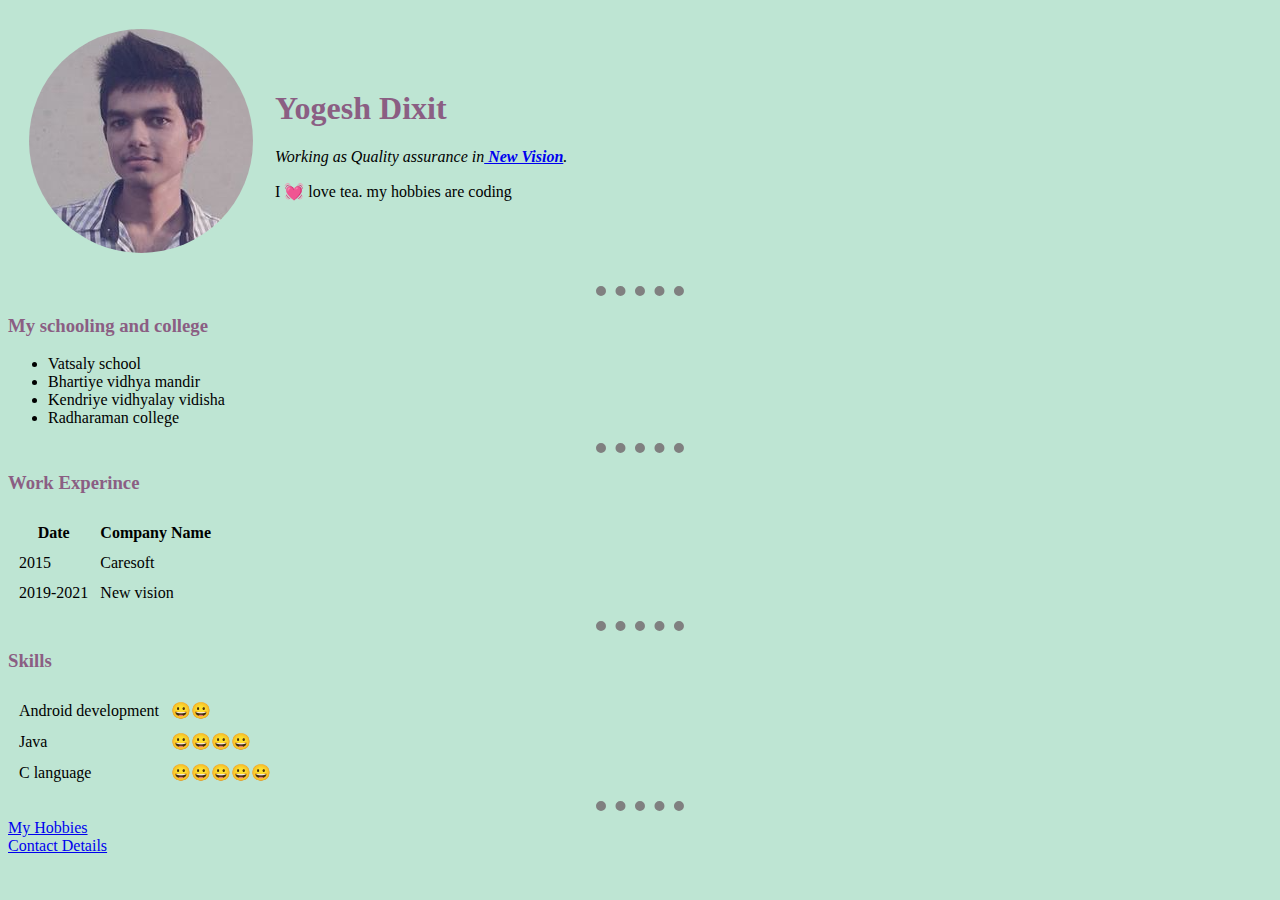
<file: index.html>
<!DOCTYPE html>
<html lang="en" dir="ltr">
  <head>
    <meta charset="utf-8">
    <title>Yogesh Personal site</title>
      <link rel="stylesheet" href="css/style.css">
  </head>
  <body>
    <table cellspacing="20">
      <tr>
        <td><img src="image/Yogesh.png" alt="Yogesh profile image"></td>
        <td>  <h1>Yogesh Dixit</h1>
          <p><em> Working as Quality assurance in<strong><a href="https://newvisionsoftware.in/"> New Vision</strong></a>.</em></p>
          <p>I 💓 love tea. my hobbies are coding</p></td>
      </tr>
    </table>



    <hr>
    <h3>My schooling and college</h3>
    <ul>
      <li>Vatsaly school</li>
      <li>Bhartiye vidhya mandir</li>
      <li>Kendriye vidhyalay vidisha</li>
      <li>Radharaman college</li>
    </ul>
    <hr>
    <h3>Work Experince</h3>
<table cellspacing="10">
<thead>
  <tr>
    <th>Date</th>

    <th>Company Name</th>
  </tr>
</thead>
    <tr>
      <td>2015</td>
      <td>Caresoft</td>

    </tr>
    <tr>
      <td>2019-2021</td>
      <td>New vision</td>
    </tr>

</table>
<hr>
<h3>Skills</h3>
<table cellspacing="10">
  <tr>
    <td>Android development</td>
    <td>😀😀</td>
  </tr>
  <tr>
    <td>Java</td>
    <td>😀😀😀😀</td>
  </tr>
  <tr>
    <td>C language</td>
    <td>😀😀😀😀😀</td>

  </tr>
</table>

    <hr>
    <a href="hobbies.html">My Hobbies</a>
    <br>
    <a href="contact_info.html">Contact Details</a>

  </body>
</html>
</file>
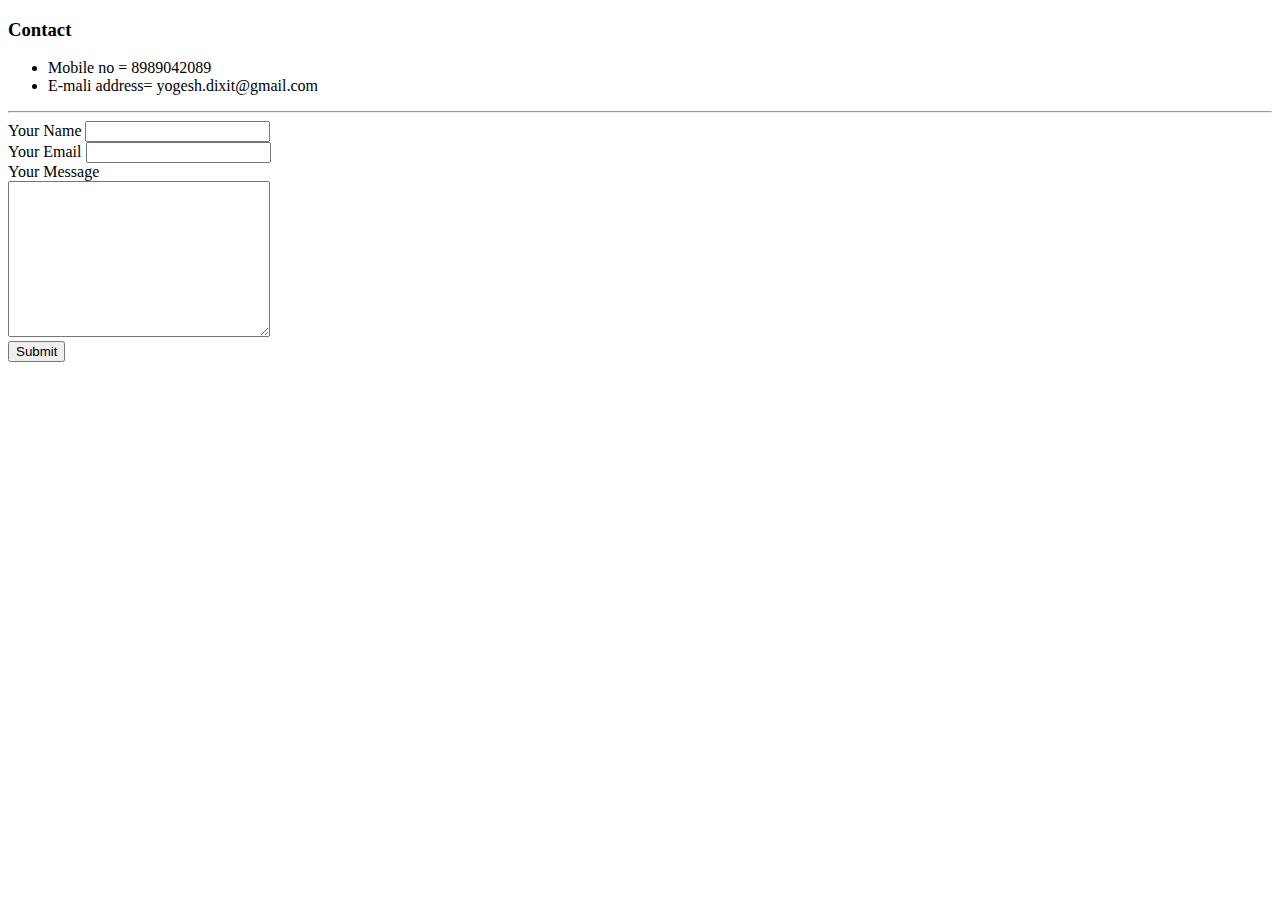
<file: contact_info.html>
<!DOCTYPE html>
<html lang="en" dir="ltr">
  <head>
    <meta charset="utf-8">
    <title>Contact</title>
  </head>
  <body>
    <h3>Contact</h3>
  <ul>
    <li>Mobile no = 8989042089</li>
    <li>E-mali address= yogesh.dixit@gmail.com</li>
  </ul>
  <hr>
  <form class="" action="mailto:yogesh.dixit@gmail.com" method="post" enctype="text/plain">
    <label for="">Your  Name</label>
    <input type="text" name="YourName" value=""> <br>
    <label for="">Your Email</label>
    <input type="email" name="YourEmail" value=""><br>
    <label>Your Message</label><br>
    <textarea name="Message" rows="10" cols="30"></textarea><br>
    <input type="button" name="Submit" value="Submit">

  </form>
  </body>
</html>
</file>
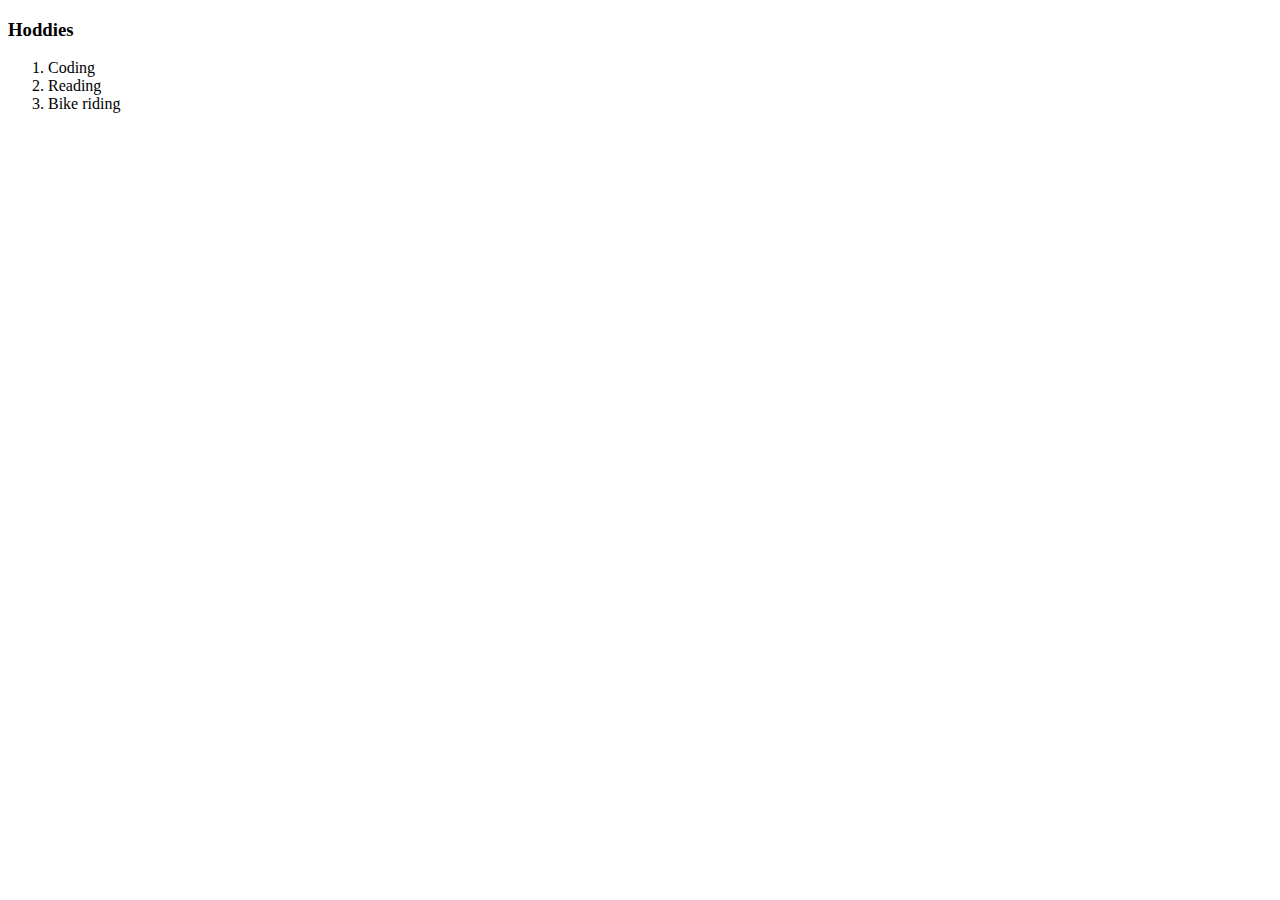
<file: hobbies.html>
<!DOCTYPE html>
<html lang="en" dir="ltr">
  <head>
    <meta charset="utf-8">
    <title>Hoddies</title>
  </head>
  <body>
    <h3>Hoddies</h3>
    <ol>
    <li>Coding</li>
    <li>Reading</li>
    <li>Bike riding</li>
    </ol>
  </body>
</html>
</file>
<file: css/style.css>
body{
  background-color: #bee5d3;
}
h1{
  color:#8b5e83;
}
h3{
  color: #8b5e83;
}
hr{

  border-style:none;
  border-top-style: dotted;
  border-color: grey;
  border-width: 10px;
   width: 7%;
}
</file>
